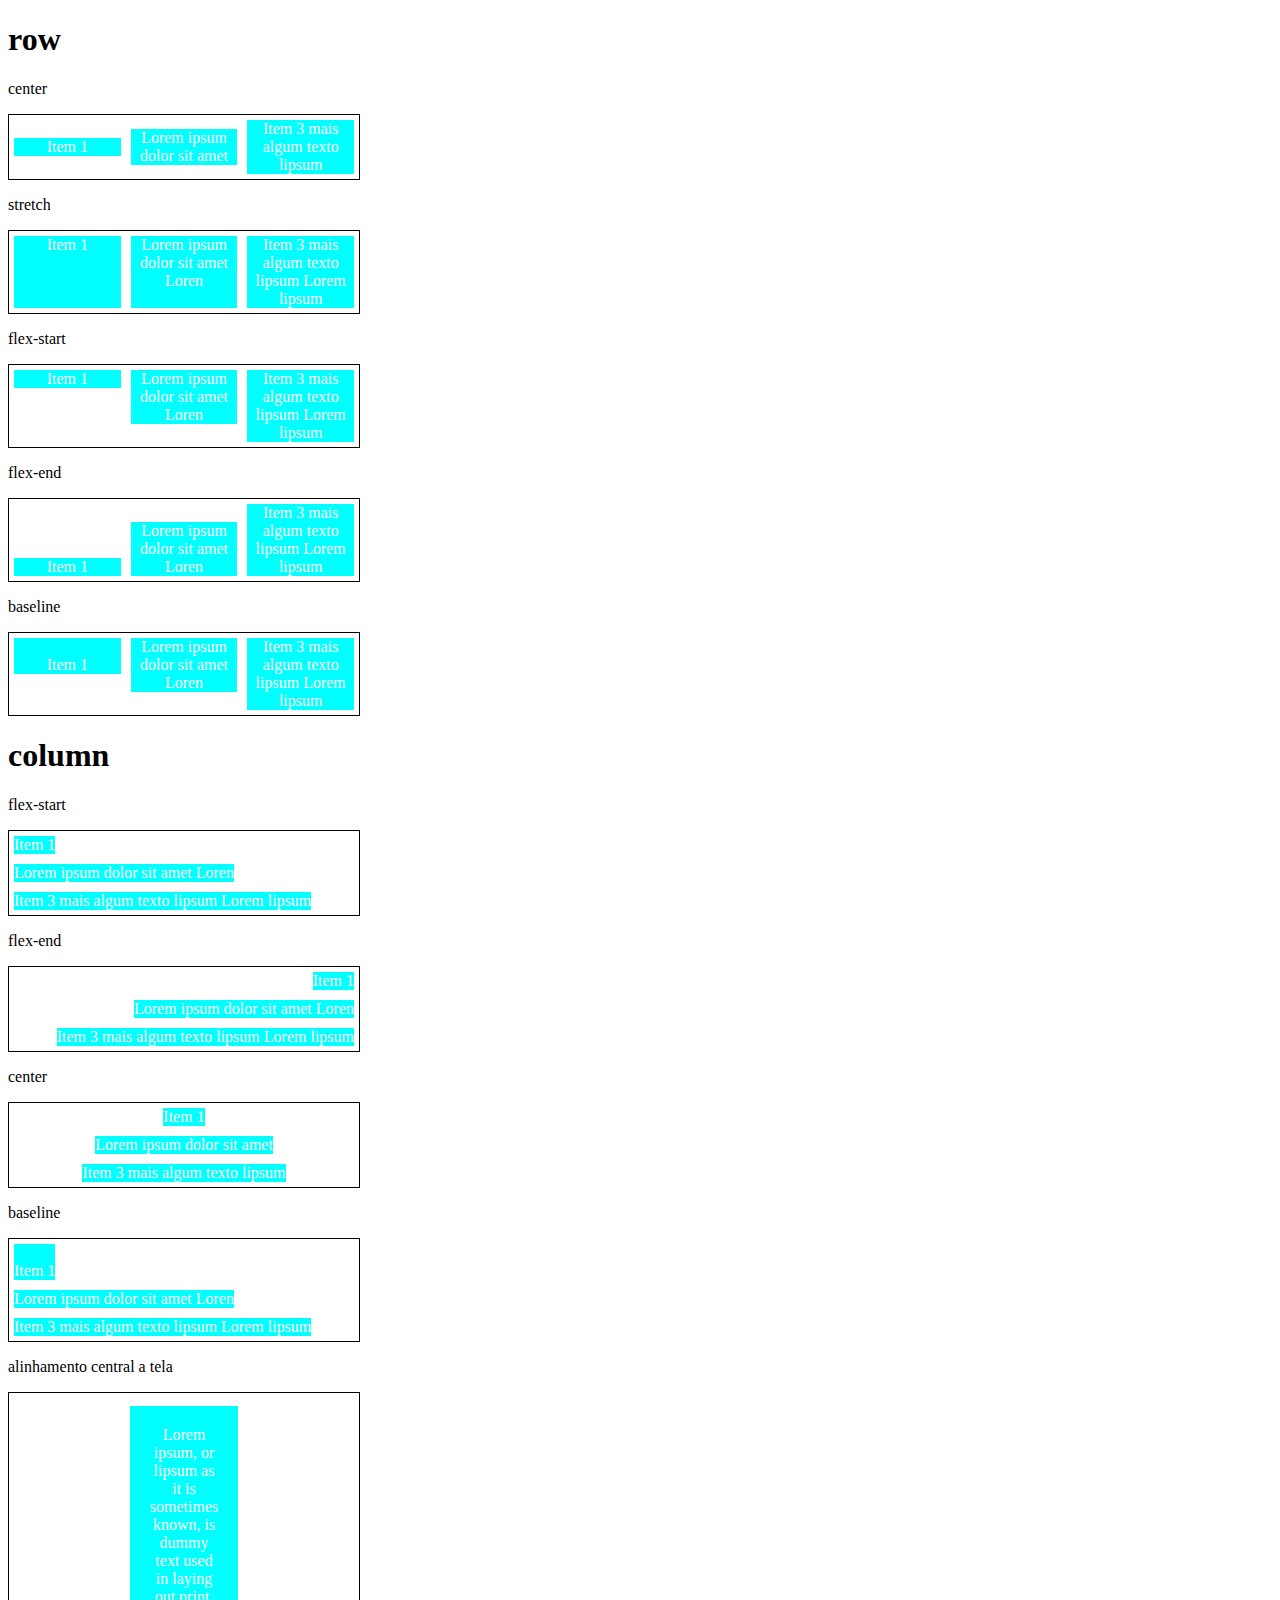
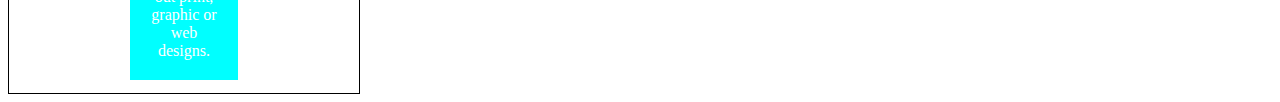
<file: 5-align-items.html>
<!DOCTYPE html>
<html lang="en">
<head>
    <meta charset="UTF-8">
    <meta name="viewport" content="width=device-width, initial-scale=1.0">
    <title>Fundamentos - align items</title>

    <style>
        .container{
             max-width: 350px;
             border: 1px solid black;
             display: flex;
        }

        .item{
              background-color: aqua;
              margin: 5px;
              color: white;
              text-align: center;
              flex: 1;
        }

        .center{
            align-items: center;
        } 
        
        .stretch{
            align-items: stretch;
        }

        .start{
            align-items: flex-start;
        }

        .end{
            align-items: flex-end;
        }

        .baseline{
            align-items: baseline;
        }

        .column{
            flex-direction: column;
        }

        .central{
            height: 300px;
            justify-content: center;
        }
        .central .item{
            flex: 0;
            padding: 20px;
        }
    </style>
</head>
<body>
    <h1>row</h1>
    <p>center</p>
    <section class="container center ">
        <div class="item">Item 1</div>
        <div class="item">Lorem ipsum dolor sit amet</div>
        <div class="item">Item 3 mais algum texto lipsum</div>        
    </section>

    <p>stretch</p>
    <section class="container stretch">
        <div class="item">Item 1</div>
        <div class="item">Lorem ipsum dolor sit amet  Loren</div>
        <div class="item">Item 3 mais algum texto lipsum Lorem lipsum</div>        
    </section>

    <p>flex-start</p>
    <section class="container start">
        <div class="item">Item 1</div>
        <div class="item">Lorem ipsum dolor sit amet  Loren</div>
        <div class="item">Item 3 mais algum texto lipsum Lorem lipsum</div>        
    </section>

    <p>flex-end</p>
    <section class="container end">
        <div class="item">Item 1</div>
        <div class="item">Lorem ipsum dolor sit amet  Loren</div>
        <div class="item">Item 3 mais algum texto lipsum Lorem lipsum</div>        
    </section>
    
    <p>baseline</p>
    <section class="container baseline">
        <div class="item"><br>Item 1</div>
        <div class="item">Lorem ipsum dolor sit amet  Loren</div>
        <div class="item">Item 3 mais algum texto lipsum Lorem lipsum</div>        
    </section>

    <h1>column</h1>
    <p>flex-start</p>
    <section class="container start column">
        <div class="item">Item 1</div>
        <div class="item">Lorem ipsum dolor sit amet  Loren</div>
        <div class="item">Item 3 mais algum texto lipsum Lorem lipsum</div>        
    </section>

    <p>flex-end</p>
    <section class="container end column">
        <div class="item">Item 1</div>
        <div class="item">Lorem ipsum dolor sit amet  Loren</div>
        <div class="item">Item 3 mais algum texto lipsum Lorem lipsum</div>        
    </section>

    <p>center</p>
    <section class="container center column ">
        <div class="item">Item 1</div>
        <div class="item">Lorem ipsum dolor sit amet</div>
        <div class="item">Item 3 mais algum texto lipsum</div>        
    </section>

    <p>baseline</p>
    <section class="container baseline column">
        <div class="item"><br>Item 1</div>
        <div class="item">Lorem ipsum dolor sit amet  Loren</div>
        <div class="item">Item 3 mais algum texto lipsum Lorem lipsum</div>        
    </section>

    <p>alinhamento central a tela</p>
    <section class="container central center">
        <div class="item">Lorem ipsum, or lipsum as it is sometimes known, is dummy text used in laying out print, graphic or web designs.</div>
    </section>
</body>
</html>
</file>
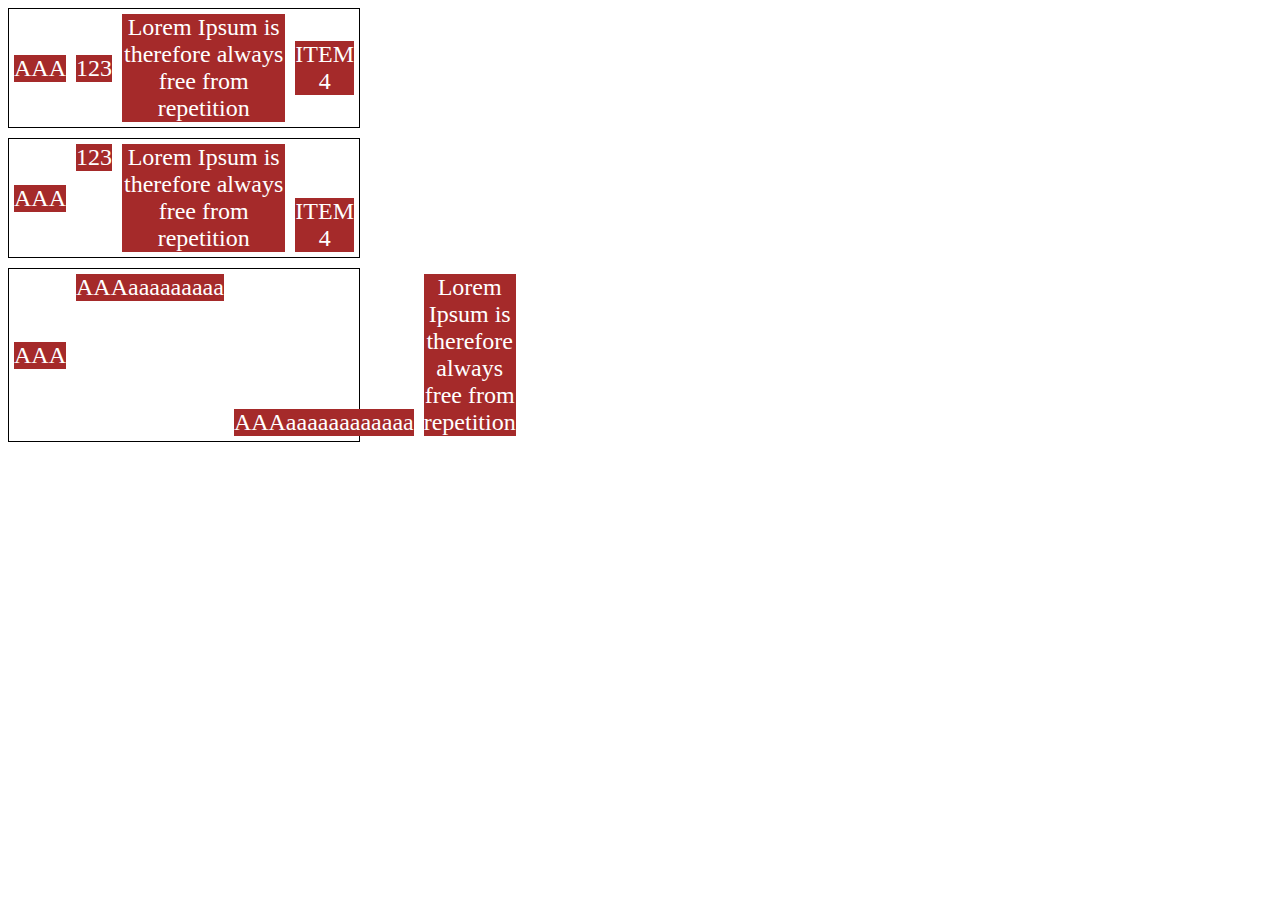
<file: align-self - Copia.html>
<!DOCTYPE html>
<html lang="en">
<head>
    <meta charset="UTF-8">
    <meta name="viewport" content="width=device-width, initial-scale=1.0">
    <title>Fundamentos - align self</title>

    <style>
        .flex-container{
            max-width: 350px;
            border: 1px solid;
            margin-bottom: 10px;
            display: flex;
        }

        .align-container{
            align-items: center;
        }

        .item{
            background-color: brown;
            color: white;
            font-size: 24px;
            text-align: center;
            margin: 5px;
        }

        .center{
            align-self: center;
        }

        .start{
            align-self: flex-start;
        }

        .end{
            align-self: flex-end;
        }

        .baseline{
            align-self: baseline;
        }

        .stretch{
            align-self: stretch;
        }

        .auto{
            align-self: auto;
        }
    </style>
</head>
<body>
 
    <section class="flex-container align-container">
        <div class="item auto">AAA</div>
        <div class="item auto">123</div>
        <div class="item auto">Lorem Ipsum is therefore always free from repetition</div>
        <div class="item auto">ITEM 4</div>
    </section>

    <section class="flex-container">
        <div class="item center">AAA</div>
        <div class="item start">123</div>
        <div class="item stretch">Lorem Ipsum is therefore always free from repetition</div>
        <div class="item end">ITEM 4</div>
    </section>

    <section class="flex-container">
        <div class="item center">AAA</div>
        <div class="item start">AAAaaaaaaaaa</div>
        <div class="item end">AAAaaaaaaaaaaaa</div>
        <div class="item stretch">Lorem Ipsum is therefore always free from repetition</div>
    </section>
</body>
</html>
</file>
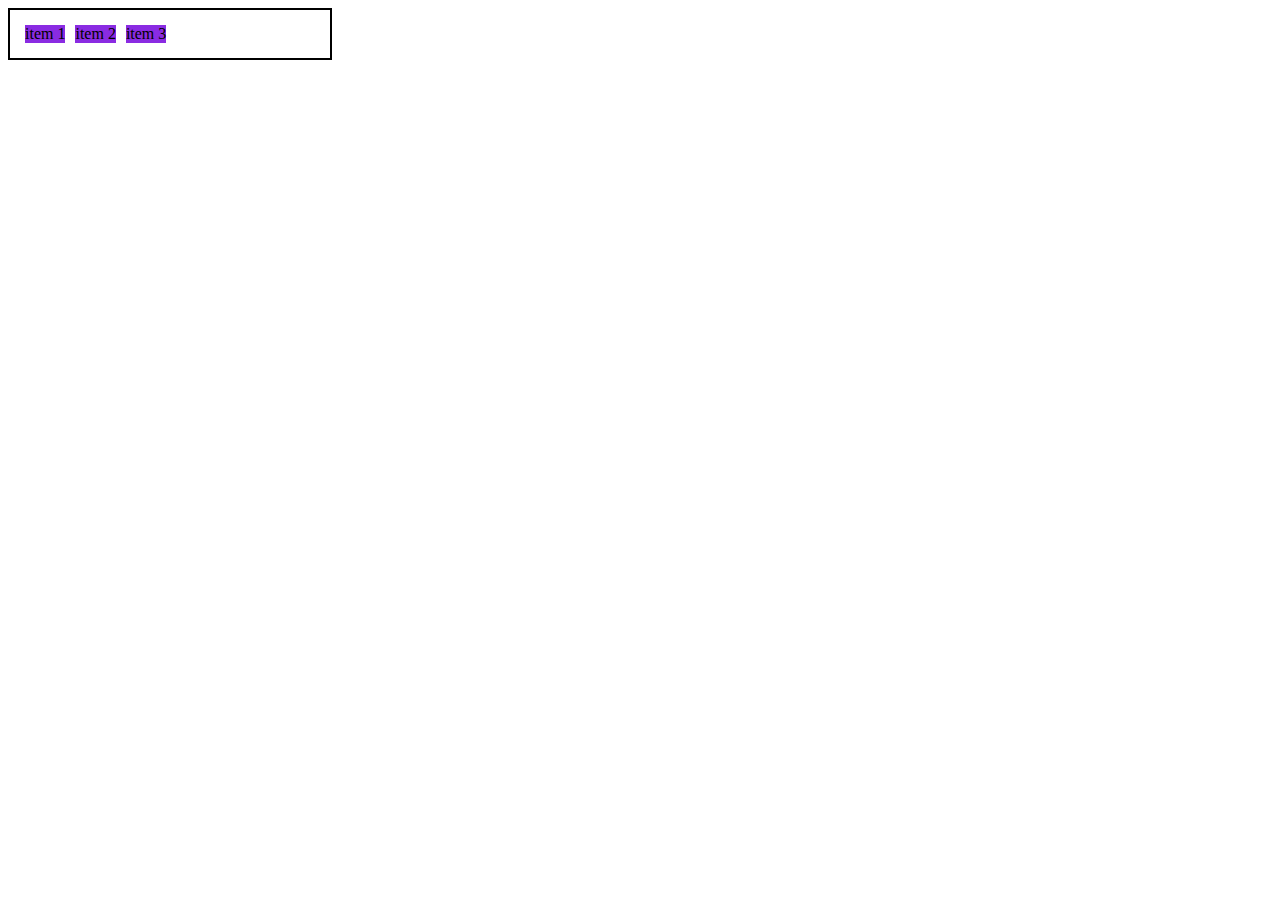
<file: displayflex.HTML>
<!DOCTYPE html>
<html lang="en">
<head>
    <meta charset="UTF-8">
    <meta name="viewport" content="width=device-width, initial-scale=1.0">
    <title>Fundamentos display flex</title>
    <style>
       .flex{
            max-width: 300px;
            padding: 10px;
            border: 2px solid black;
            display: flex;
        }

        .item{
            background-color: blueviolet;
            margin: 5px;
        }
    </style>
<head>
<body>
    <div class="flex">
        <div class="item">item 1</div>
        <div class="item">item 2</div>
        <div class="item">item 3</div>
    </div>    
</body>
<html>
</file>
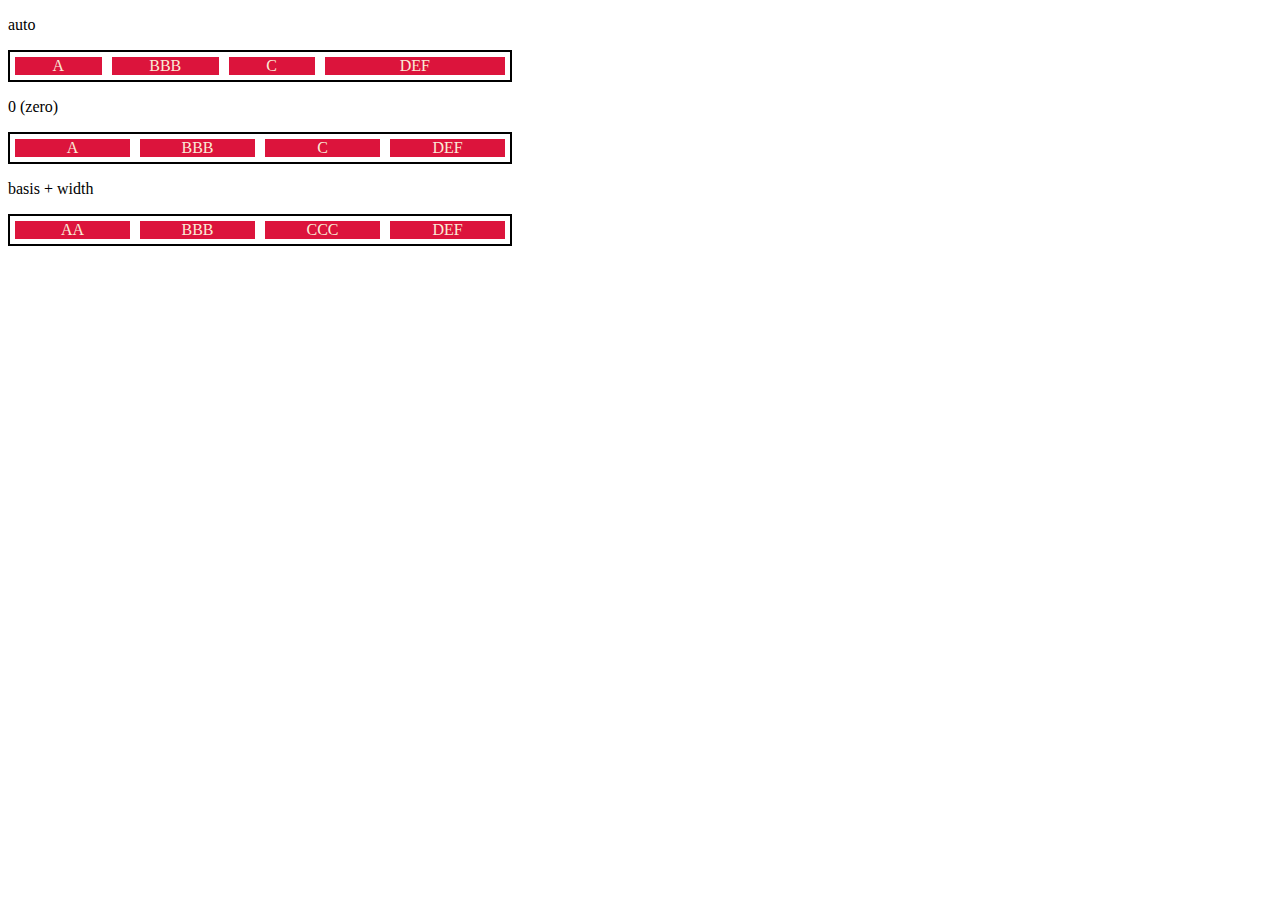
<file: flex-basis.html>
<!DOCTYPE html>
<html lang="en">
<head>
    <meta charset="UTF-8">
    <meta name="viewport" content="width=device-width, initial-scale=1.0">
    <title>Fundamentos - flex basis</title>

    <style>
        .flex-container {
            max-width: 500px;
            border: 2px solid black;
            display: flex;            
        }

        .items{
            background-color: crimson;
            color: antiquewhite;
            text-align: center;
            margin: 5px;
        }

        .bauto{
            flex-basis: auto;
        }

        .fg-0{
            flex-grow: 0;
        }
        .fg-1{
            flex-grow: 1;
        }

        .fg-2{
            flex-grow: 2;
        }

        .b-0{
            flex-basis: 0;
        }

        .w100{
            flex-basis: 100px;
        }
   </style>
</head>
<body>
    <p>auto</p>
    <div class="flex-container">
        <div class="items bauto fg-1">A</div>
        <div class="items bauto fg-1">BBB</div>
        <div class="items bauto fg-1">C</div>
        <div class="items bauto fg-2">DEF</div>                  
    </div>

    <p>0 (zero)</p>
    <div class="flex-container">
        <div class="items b-0 fg-1">A</div>
        <div class="items b-0 fg-1">BBB</div>
        <div class="items b-0 fg-1">C</div>
        <div class="items b-0 fg-1">DEF</div>
    </div>
    
    <p>basis + width</p>
    <div class="flex-container">
        <div class="items w100 fg-2">AA</div>
        <div class="items w100 fg-2">BBB</div>
        <div class="items w100 fg-2">CCC</div>
        <div class="items w100 fg-2">DEF</div>
    </div>
</body>
</html>
</file>
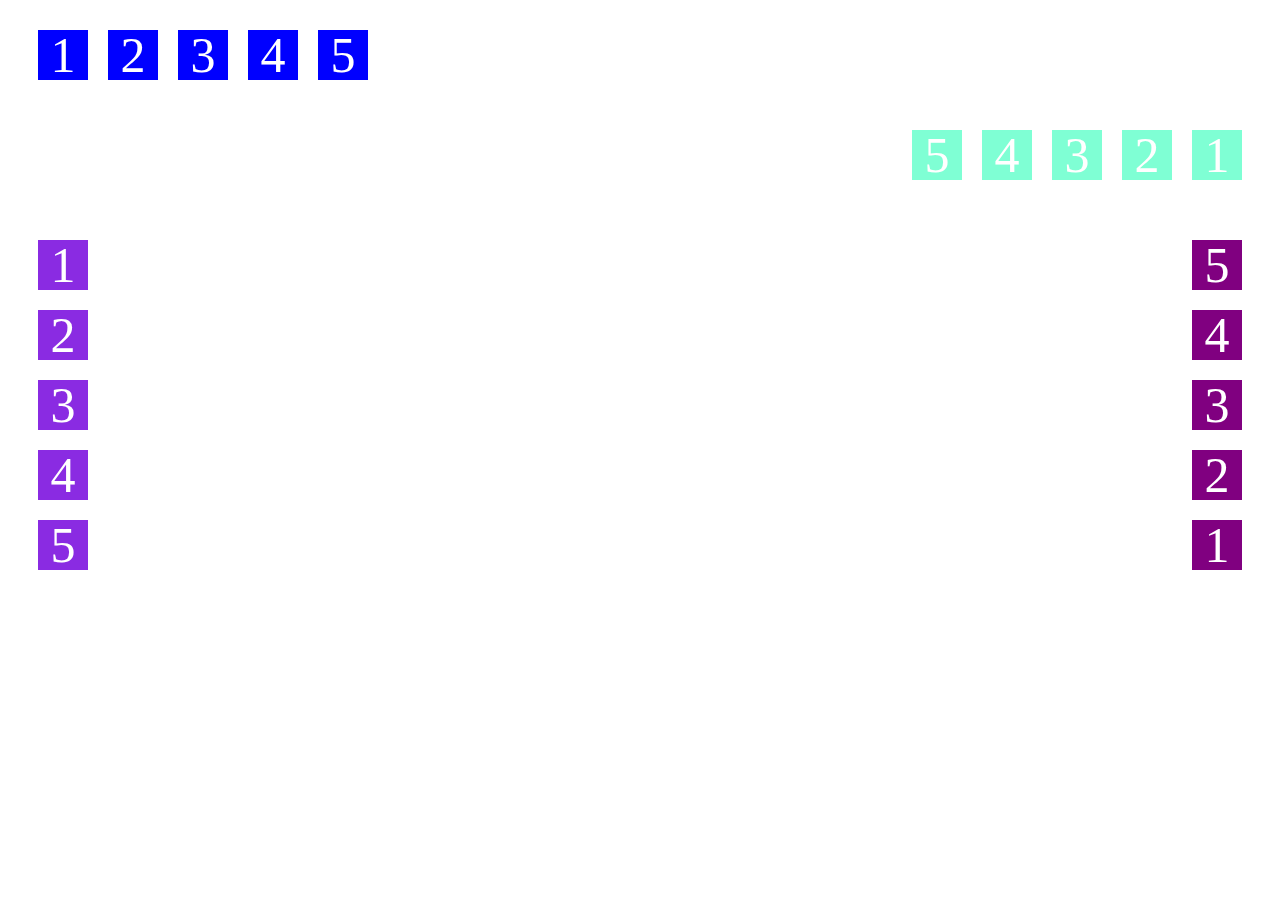
<file: flex-direction.html>
<!DOCTYPE html>
<html lang="en">
    <head>
        <meta charset="UTF-8">
        <meta name="viewport" content="width=device-width, initial-scale=1">
        <title>Fundamentos-Flex direction</title>

        <style>
            .flex-container{
                margin: 10px;
                padding: 10px;
                display: flex;
                list-style: none;
            }

            .flex-item{
                background: blue;
                height: 50px;
                width: 50px;
                line-height: 50px;
                font-size: 50px;
                color: white;
                text-align: center;
                margin: 10px;
            }
            
            .row{
                flex-direction: row ;
            } 

            .row-reverse{
                flex-direction: row-reverse;
            }

            .row-reverse li{
                background-color: aquamarine;
            }

            .column{
                float: left;
                flex-direction: column;
            }
            
            .column li{
                background-color: blueviolet;
            }

            .column-reverse{
                float: right;
                flex-direction: column-reverse;
            }

            .column-reverse li{
                background-color: purple;
            }
                
        </style>
</head>
<body>
    <ul class="flex-container row">
        <li class="flex-item">1</li>
        <li class="flex-item">2</li>
        <li class="flex-item">3</li>
        <li class="flex-item">4</li>
        <li class="flex-item">5</li>                   
    </ul>

    <ul class="flex-container row-reverse">
        <li class="flex-item">1</li>
        <li class="flex-item">2</li>
        <li class="flex-item">3</li>
        <li class="flex-item">4</li>
        <li class="flex-item">5</li>   
    </ul>

    <ul class="flex-container column">
        <li class="flex-item">1</li>
        <li class="flex-item">2</li>
        <li class="flex-item">3</li>
        <li class="flex-item">4</li>
        <li class="flex-item">5</li>   
    </ul>
    
    <ul class="flex-container column-reverse">
        <li class="flex-item">1</li>
        <li class="flex-item">2</li>
        <li class="flex-item">3</li>
        <li class="flex-item">4</li>
        <li class="flex-item">5</li>   
    </ul>
</file>
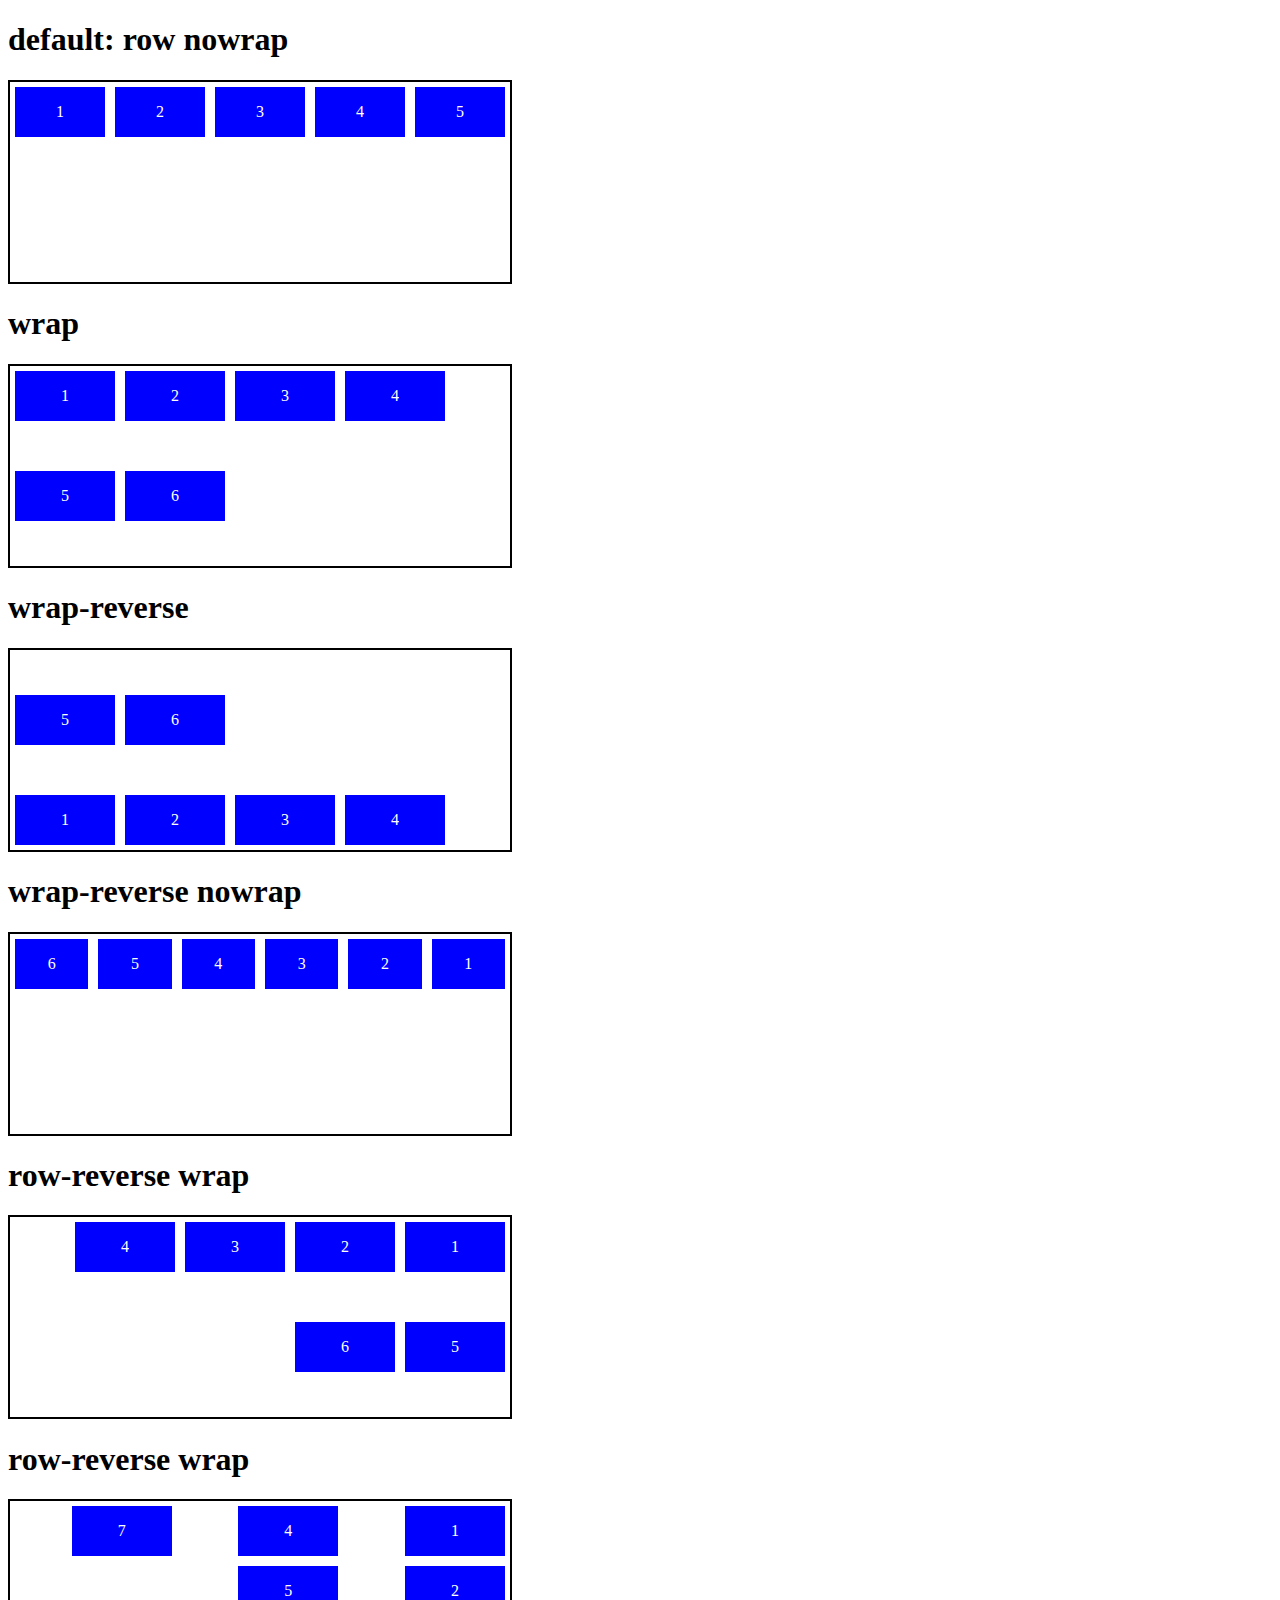
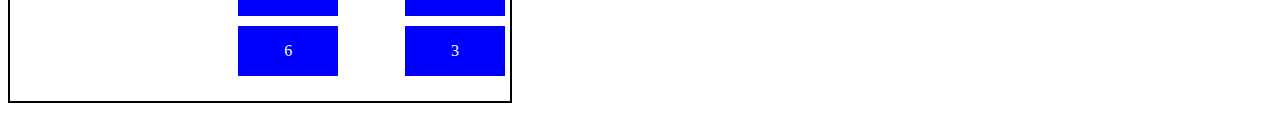
<file: flex-flow.html>
<!DOCTYPE html>
<html lang="en">
<head>
    <meta charset="UTF-8">    
    <meta name="viewport" content="width=device-width, initial-scale=1.0">
    <title>Fundamentos - flex flow</title>

    <style>
        .flex-container{
            display: flex;
            border: 2px solid black;
            max-width: 500px;
            margin-bottom: 10px;
            height: 200px;
        }

        .default{
            flex-flow: row nowrap;
        }

        .wrap{
            flex-flow: row wrap;
        }

        .wrap-reverse{
            flex-flow: row wrap-reverse;
        }

        .r-nowrap{
            flex-flow: row-reverse nowrap;
        }

        .r-wrap{
            flex-flow: row-reverse wrap;
        }

        .rr-wrap{
            flex-flow: column wrap-reverse;
        }

        .item{
            background-color: blue;
            margin: 5px;
            color: white;
            text-align: center;
            width: 100px;
            height: 50px;
            line-height: 50px;
        }    
    </style>
</head>
<body>

    <h1>default: row nowrap</h1>
    <div class="flex-container default">
         <div class="item">1</div>
         <div class="item">2</div>
         <div class="item">3</div>
         <div class="item">4</div>
         <div class="item">5</div>    
    </div>

    <h1>wrap</h1>
    <div class="flex-container wrap">
         <div class="item">1</div>
         <div class="item">2</div>
         <div class="item">3</div>
         <div class="item">4</div>
         <div class="item">5</div>
         <div class="item">6</div>
    </div> 
    
    <h1>wrap-reverse</h1>
    <div class="flex-container wrap-reverse">
         <div class="item">1</div>
         <div class="item">2</div>
         <div class="item">3</div>
         <div class="item">4</div>
         <div class="item">5</div>
         <div class="item">6</div>
    </div>
    
    <h1>wrap-reverse nowrap</h1>
    <div class="flex-container r-nowrap">
         <div class="item">1</div>
         <div class="item">2</div>
         <div class="item">3</div>
         <div class="item">4</div>
         <div class="item">5</div>
         <div class="item">6</div>
    </div>
    
    <h1>row-reverse wrap</h1>
    <div class="flex-container r-wrap">
         <div class="item">1</div>
         <div class="item">2</div>
         <div class="item">3</div>
         <div class="item">4</div>
         <div class="item">5</div>
         <div class="item">6</div>
    </div> 
    
    <h1>row-reverse wrap</h1>
    <div class="flex-container rr-wrap">
         <div class="item">1</div>
         <div class="item">2</div>
         <div class="item">3</div>
         <div class="item">4</div>
         <div class="item">5</div>
         <div class="item">6</div>
         <div class="item">7</div>
    </div>     
          
</body>
</html>
</file>
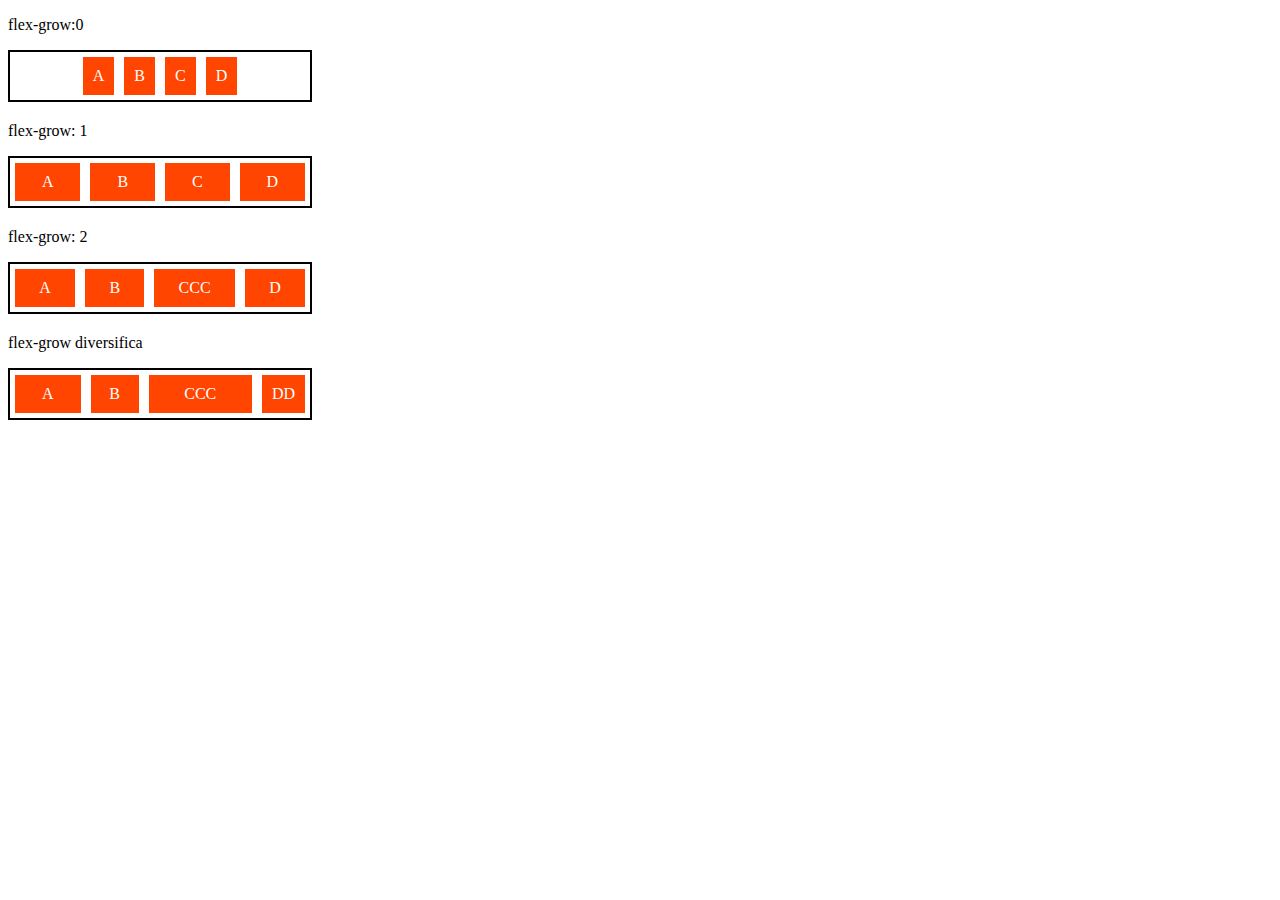
<file: flex-grow.html>
<!DOCTYPE html>
<html lang="en">
<head>
    <meta charset="UTF-8">
    <meta name="viewport" content="width=device-width, initial-scale=1.0">
    <title>Fundamentos - flex grow</title>
    <style>
        .flex-container{
            display: flex;
            border: 2px solid black;
            max-width: 300px;
            margin-bottom: 20px;
            justify-content: center;
        }

        .item{
            background-color: orangered;
            margin: 5px;
            padding: 10px;
            text-align: center;
            color: white;
        }

        .fg-0{
            flex-grow: 0;
        }

        .fg-1{
            flex-grow: 1;
        }

        .fg-2{
            flex-grow: 2;
        }

        .fg-3{
            flex-grow: 3;
        }
    </style>
<head>   
</body>
    <p>flex-grow:0</p>
    <div class=" flex-container">
        <div class="item fg-0">A</div>
        <div class="item fg-0">B</div>
        <div class="item fg-0">C</div>
        <div class="item fg-0">D</div>
    </div> 
    
    <p>flex-grow: 1</p>
    <div class=" flex-container">
        <div class="item fg-1">A</div>
        <div class="item fg-1">B</div>
        <div class="item fg-1">C</div>
        <div class="item fg-1">D</div>
    </div>

    <p>flex-grow: 2</p>
    <div class=" flex-container">
        <div class="item fg-2">A</div>
        <div class="item fg-2">B</div>
        <div class="item fg-2">CCC</div>
        <div class="item fg-2">D</div>
    </div>

    <p>flex-grow diversifica</p>
    <div class=" flex-container">
        <div class="item fg-2">A</div>
        <div class="item fg-1">B</div>
        <div class="item fg-3">CCC</div>
        <div class="item fg-4">DD</div>
    </div>
</body>       
<html>
</file>
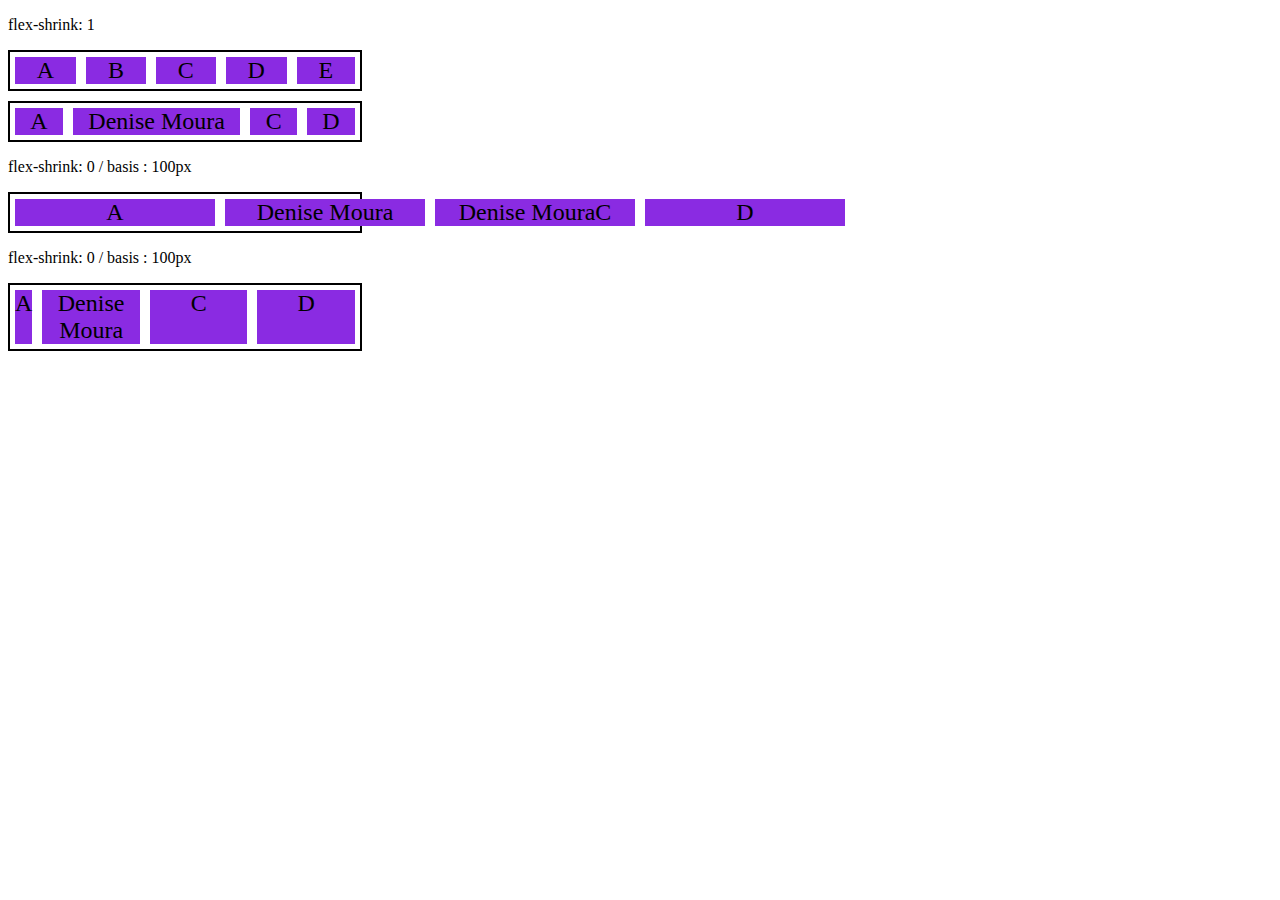
<file: flex-shrink.html>
<!DOCTYPE html>
<html lang="en">
<head>
    <meta charset="UTF-8">
    <meta name="viewport" content="width=device-width, initial-scale=1.0">
    <title>Fundamentos - flex shrink</title>
    <style>
        .flex-container{
            display: flex;
            border: 2px solid black;
            max-width: 350px;
            margin-bottom: 10px;
        }

        .item{
            background-color: blueviolet;
            font-size: 24px;
            text-align: center;
            margin: 5px;
        }

        .s-1{
            flex-shrink: 1;
        }

        .fg-1{
            flex-grow: 1;
        }

        .s-0{
            flex-shrink: 0;
            flex-basis: 200px;
        }

        .s-2{
            flex-shrink: 2px;
            flex-basis: 100px;           
        }

        .s-3{
            flex-shrink: 3px;
            flex-basis: 100px;        
        }
    </style>
</head>
<body>
    <p>flex-shrink: 1</p>
    <div class="flex-container">
        <div class="item s-1 fg-1">A</div>
        <div class="item s-1 fg-1">B</div>
        <div class="item s-1 fg-1">C</div>
        <div class="item s-1 fg-1">D</div>
        <div class="item s-1 fg-1">E</div>
    </div>  
    <div class="flex-container">
        <div class="item s-1 fg-1">A</div>
        <div class="item s-1 fg-1">Denise Moura</div>
        <div class="item s-1 fg-1">C</div>
        <div class="item s-1 fg-1">D</div>
    </div>

    <p>flex-shrink: 0 / basis : 100px</p>
    <div class="flex-container">
        <div class="item s-0 fg-1">A</div>
        <div class="item s-0 fg-1">Denise Moura</div>
        <div class="item s-0 fg-1">Denise MouraC</div>
        <div class="item s-0 fg-1">D</div>
    </div>
    
    <p>flex-shrink: 0 / basis : 100px</p>
    <div class="flex-container">
        <div class="item s-1 fg-1">A</div>
        <div class="item s-2 fg-1">Denise Moura</div>
        <div class="item s-2 fg-1">C</div>
        <div class="item s-3 fg-1">D</div>
    </div>
</body>
</html>
</file>
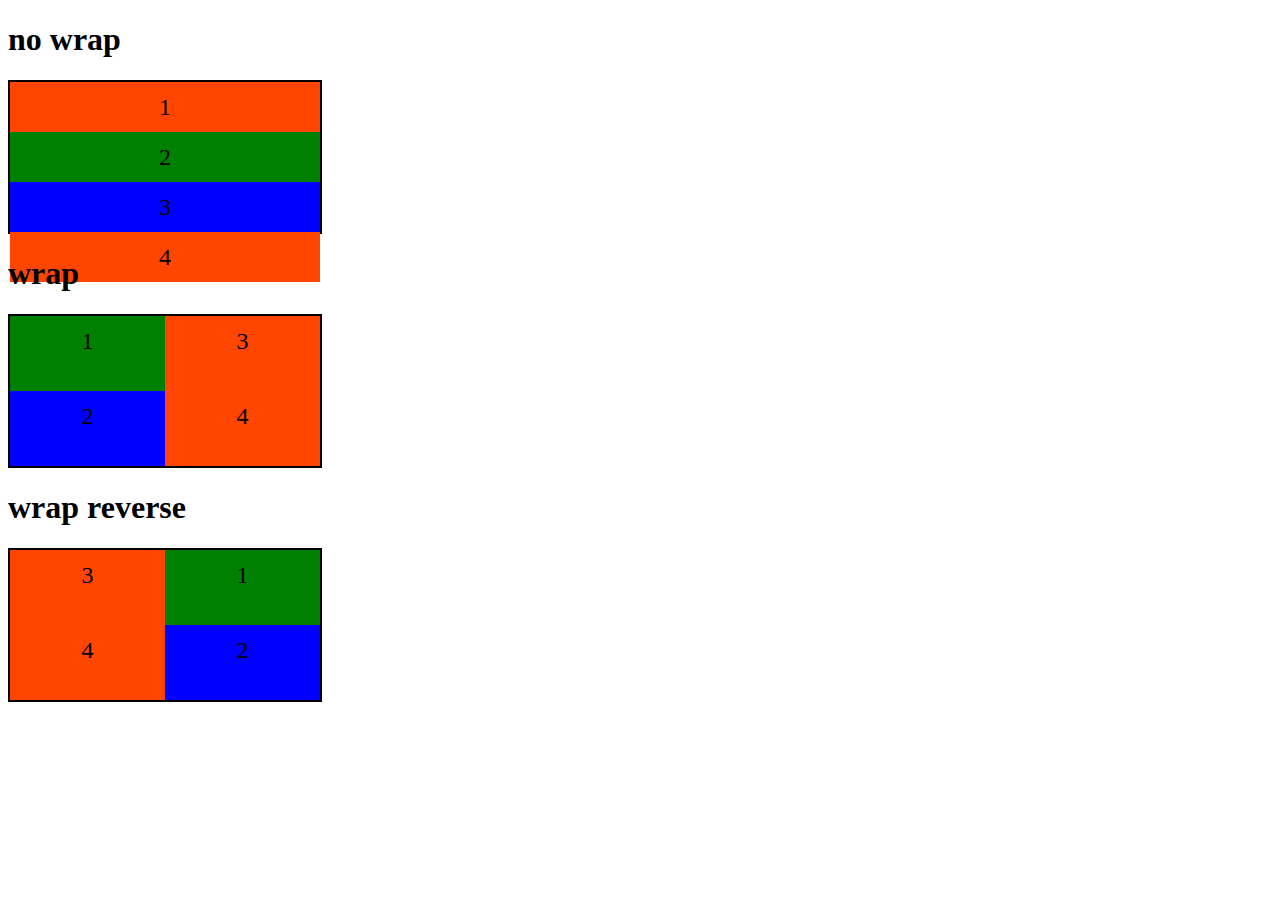
<file: flex-wrap.html>
<!DOCTYPE html>
<html lang="en">
<head>
    <meta charset="UTF-8">
    <meta name="viewport" content="width=device-width, initial-scale=1.0">
    <title>Fundamentos- flex wrap</title>

    <style>
        .flex-container{
            display: flex;
            flex-direction: column;
            height: 150px;
            border: 2px solid black;
            max-width: 310px;            
        }

        .item{
            font-size: 24px;
            height: 50%;
            text-align: center;
            min-width: 100px;  
            line-height: 50px;            
        }

        .nowrap{
            flex-wrap: nowrap;
        }

        .wrap{
            flex-wrap: wrap;
        }

        .wrap-reverse{
            flex-wrap: wrap-reverse;
        }

        .blue{
            background-color: blue;
        }

        .green{
            background-color: green;
        }

        .orange{
            background-color: orangered;
        }
    </style>
</head>
<body>
    <h1>no wrap</h1>

    <div class="flex-container nowrap">
        <div class="item orange">1</div>
        <div class="item green">2</div>
        <div class="item blue">3</div>
        <div class="item orange">4</div>
        </div>

        <h1>wrap</h1>

    <div class="flex-container wrap">
        <div class="item green">1</div>
        <div class="item blue">2</div>
        <div class="item orange">3</div>
        <div class="item orange">4</div>
        </div>

        <h1>wrap reverse</h1>

    <div class="flex-container wrap-reverse">
        <div class="item green">1</div>
        <div class="item blue">2</div>
        <div class="item orange">3</div>
        <div class="item orange">4</div>
    </div>


    </body>
    </html>
</file>
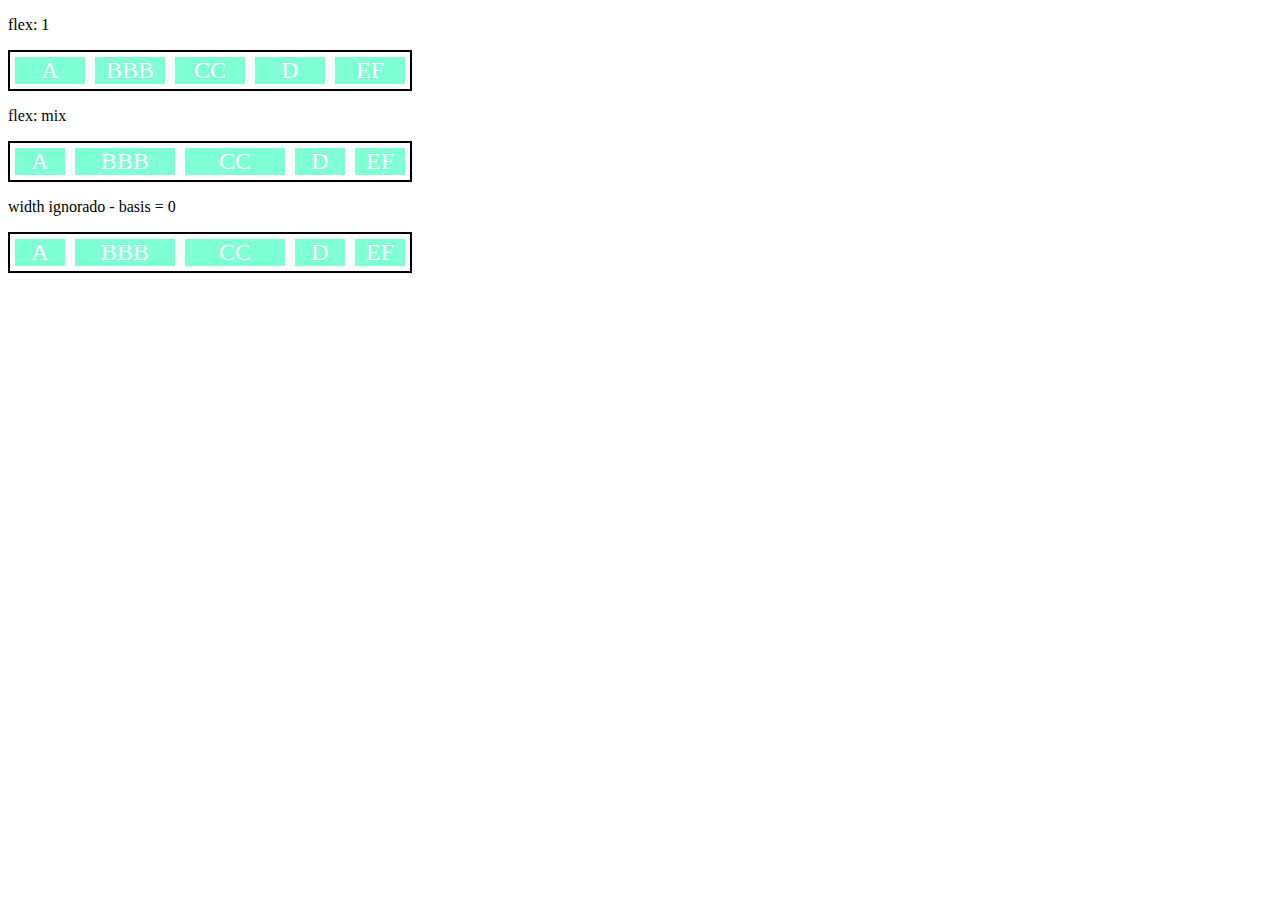
<file: flex.html>
<!DOCTYPE html>
<html lang="en">
<head>
    <meta charset="UTF-8">
    <meta name="viewport" content="width=device-width, initial-scale=1.0">
    <title>Fundamentos - flex</title>
    <style>
        .flex-container{
            display: flex;
            border: 2px solid black;
            max-width: 400px;
            margin-bottom: 10px;
        }

        .item{
            background-color: aquamarine;
            color: white;
            font-size: 24px;
            text-align: center;
            margin: 5px;
        }

        .flex-1{
            flex: 1;
            /* grow = 1, shrink =1, basis = 0 */
        }

        .flex-2{
            flex: 2;
            /* grow = 2, shrink =1, basis = 0 */
        }

        .largura{
            width: 200px;
            /* min-width: 250px; */
        }
        

    </style>
</head>
<body>
    <p>flex: 1</p>
 <div class="flex-container">
    <div class="item flex-1">A</div>
    <div class="item flex-1">BBB</div>
    <div class="item flex-1">CC</div>
    <div class="item flex-1">D</div>
    <div class="item flex-1">EF</div>
 </div>   
    <p>flex: mix</p>
 <div class="flex-container">
    <div class="item flex-1">A</div>
    <div class="item flex-2">BBB</div>
    <div class="item flex-2">CC</div>
    <div class="item flex-1">D</div>
    <div class="item flex-1">EF</div>
 </div>
 <p>width ignorado - basis = 0</p>
 <div class="flex-container">
    <div class="item flex-1 largura">A</div>
    <div class="item flex-2 largura">BBB</div>
    <div class="item flex-2 largura">CC</div>
    <div class="item flex-1 largura">D</div>
    <div class="item flex-1 largura">EF</div>
 </div>   
</body>
</html>
</file>
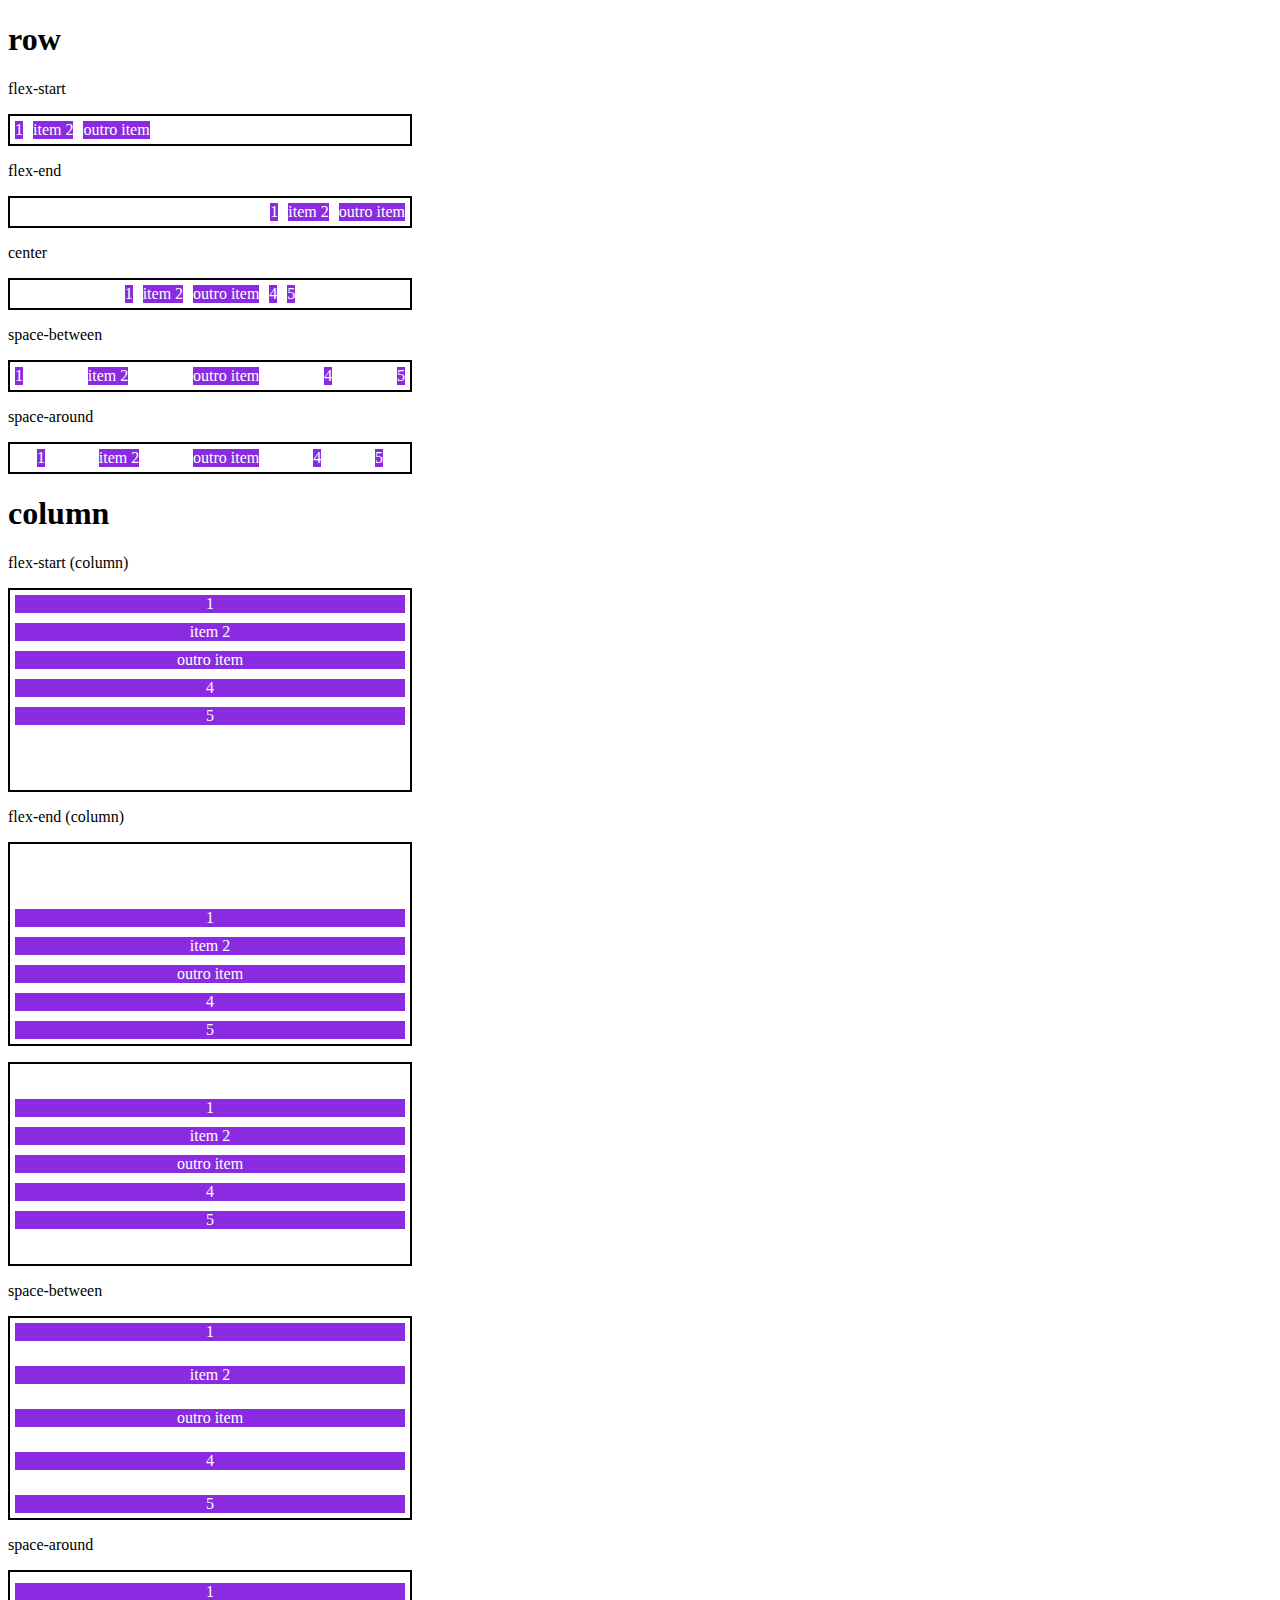
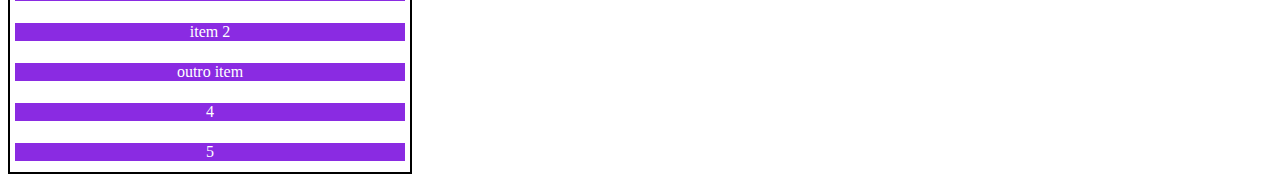
<file: justify-content.html>
<!DOCTYPE html>
<html lang="en">
<head>
    <meta charset="UTF-8">
    <meta name="viewport" content="width=device-width, initial-scale=1.0">
    <title>Fundamentos - Justify-content</title>
    <style>
        .container{
            max-width: 400px;
            border: 2px solid black;
            margin: 0;
            display: flex;
            margin-bottom: 10px;
        }

        .item{
            background-color: blueviolet;
            margin: 5px;
            text-align: center;
            color: white;
        }
        
        .flex-start{
            justify-content: flex-start;
        }

        .flex-end{
            justify-content: flex-end;
        }

        .center{
            justify-content: center;
        }

        .space-between{
            justify-content: space-between;
        }

        .space-around{
            justify-content: space-around;
        }

        .column{
            flex-direction: column;
            min-height: 200px;            
        }
    </style>
</head>
<body>
    <h1>row</h1>
    <p>flex-start</p>
    <section class="container flex-start">
        <div class="item">1</div>
        <div class="item">item 2</div>
        <div class="item">outro item</div>
    </section>
    
    <p>flex-end</p>
    <section class="container flex-end">
        <div class="item">1</div>
        <div class="item">item 2</div>
        <div class="item">outro item</div>
    </section>

    <p>center</p>
    <section class="container center">
        <div class="item">1</div>
        <div class="item">item 2</div>
        <div class="item">outro item</div>
        <div class="item">4</div>
        <div class="item">5</div>
    </section>

        <p>space-between</p>
        <section class="container space-between">
            <div class="item">1</div>
            <div class="item">item 2</div>
            <div class="item">outro item</div>
            <div class="item">4</div>
            <div class="item">5</div>
    </section>

    <p>space-around</p>
    <section class="container space-around">
        <div class="item">1</div>
        <div class="item">item 2</div>
        <div class="item">outro item</div>
        <div class="item">4</div>
        <div class="item">5</div>
    </section>
    
    <h1>column</h1>
    <p>flex-start (column)</p>
    <section class="container flex-start column">
        <div class="item">1</div>
        <div class="item">item 2</div>
        <div class="item">outro item</div>
        <div class="item">4</div>
        <div class="item">5</div>
    </section>

    <p>flex-end (column)</p>
    <section class="container flex-end column">
        <div class="item">1</div>
        <div class="item">item 2</div>
        <div class="item">outro item</div>
        <div class="item">4</div>
        <div class="item">5</div>
    </section>

    <p><center</p>
    <section class="container center column">
        <div class="item">1</div>
        <div class="item">item 2</div>
        <div class="item">outro item</div>
        <div class="item">4</div>
        <div class="item">5</div>
    </section>

    <p>space-between</p>
    <section class="container space-between column">
        <div class="item">1</div>
        <div class="item">item 2</div>
        <div class="item">outro item</div>
        <div class="item">4</div>
        <div class="item">5</div>
    </section>

    <p>space-around</p>
    <section class="container space-around column">
        <div class="item">1</div>
        <div class="item">item 2</div>
        <div class="item">outro item</div>
        <div class="item">4</div>
        <div class="item">5</div>
    </section>
</body>
</html>
</file>
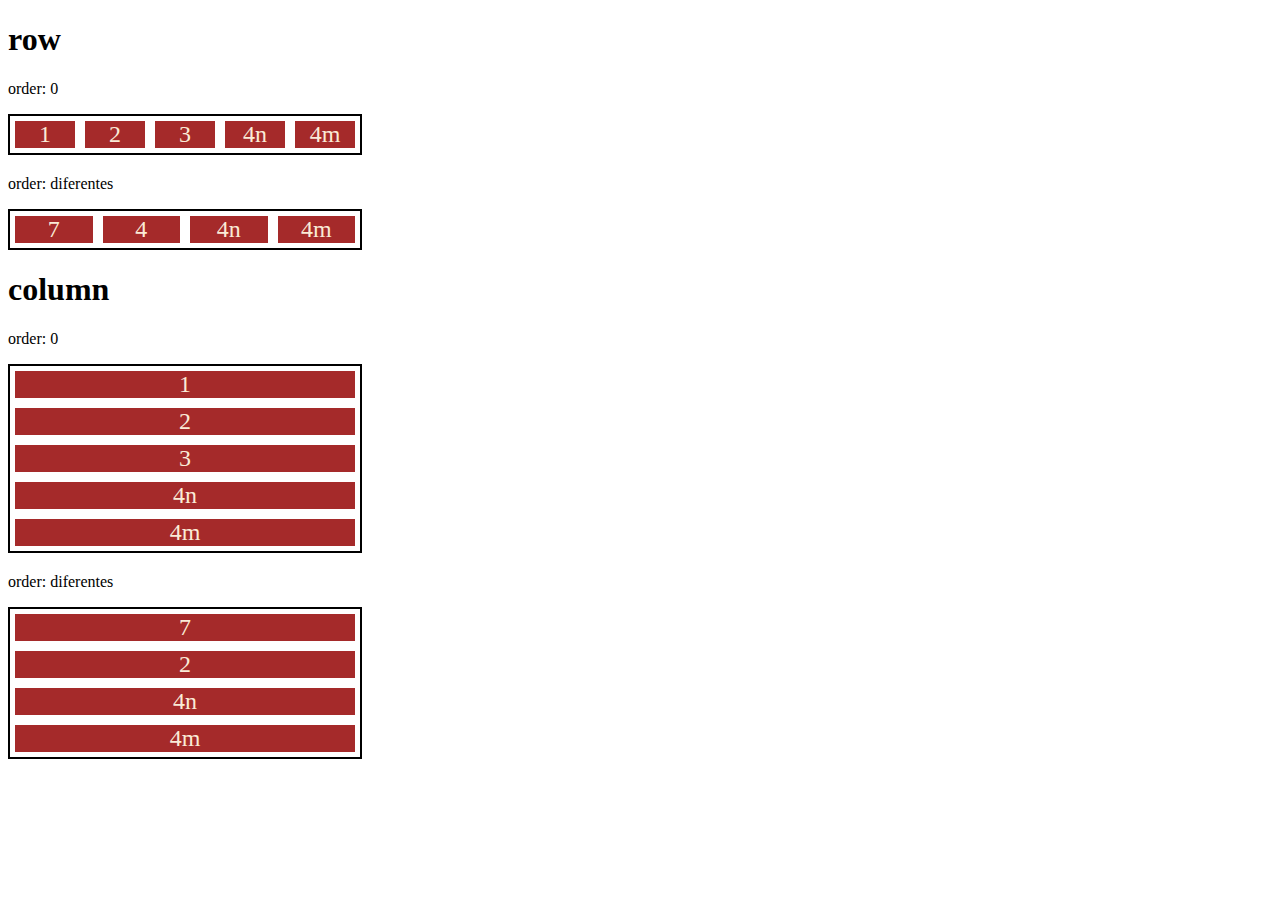
<file: order.html>
<!DOCTYPE html>
<html lang="en">
<head>
    <meta charset="UTF-8">
    <meta name="viewport" content="width=device-width, initial-scale=1.0">
    <title>Fundamentos - order</title>

    <style>
        .flex-container{
            display: flex;
            max-width: 350px;
            border: 2px solid black;
            margin-bottom: 20px       
        }

        .item{
            flex: 1;
            background-color: brown;
            color: antiquewhite;
            text-align: center;
            font-size: 24px;
            margin: 5px;
        }
        .o1{
            order: 1;
        }

        .o2{
            order: 2;
        }

        o3{
            order: 3;
        }

        .o4{
            order: 4;
        }

        .direction{
            flex-direction: column;
        }
    </style>
</head>
<body>
    <h1>row</h1>
    <p>order: 0</p>
    <div class="flex-container">
      <div class="item">1</div>
      <div class="item">2</div>
      <div class="item">3</div>
      <div class="item">4n</div>
      <div class="item">4m</div> 
    </div>
  
    <p>order: diferentes</p>
    <div class="flex-container">
      <div class="item 01">7</div>
      <div class="item 02">4</div>
      <div class="item 03">4n</div>
      <div class="item 04">4m</div>
    </div>


    <h1>column</h1>
    <p>order: 0</p>
    <div class="flex-container direction">
      <div class="item">1</div>
      <div class="item">2</div>
      <div class="item">3</div>
      <div class="item">4n</div>
      <div class="item">4m</div> 
    </div>
  
    <p>order: diferentes</p>
    <div class="flex-container direction">
      <div class="item 01">7</div>
      <div class="item 02">2</div>
      <div class="item 03">4n</div>
      <div class="item 01">4m</div>
    </div>
</body>
</html>
</file>
